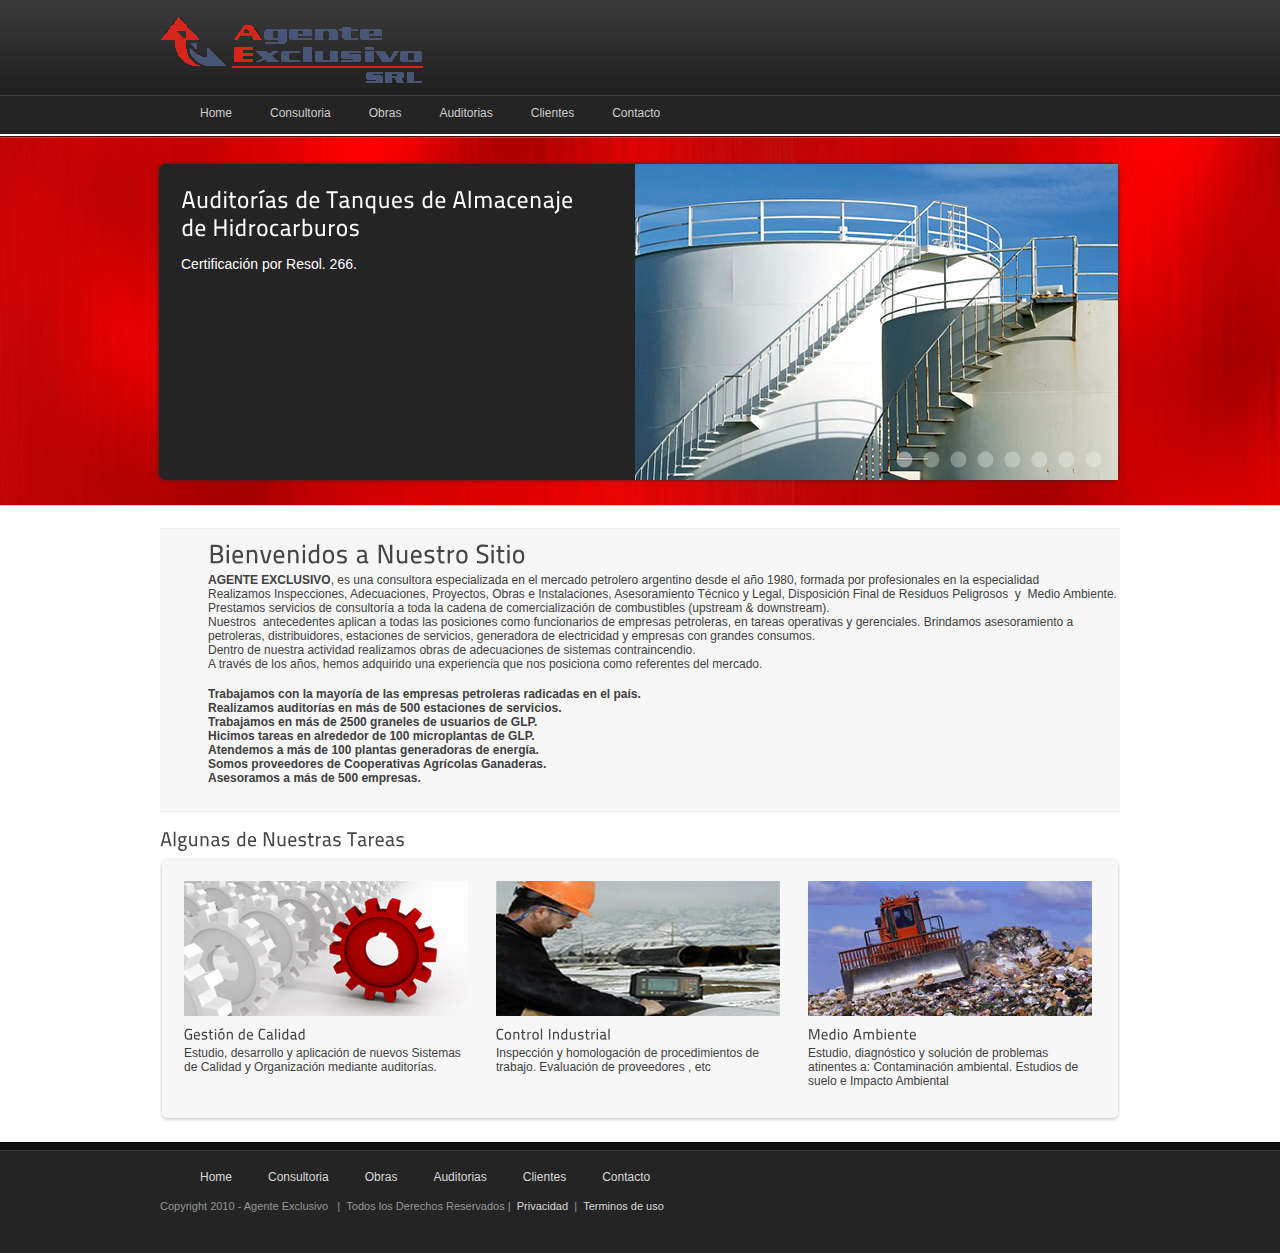
<file: index.html>
<!DOCTYPE html>
<html xmlns="http://www.w3.org/1999/xhtml">


<meta http-equiv="content-type" content="text/html;charset=utf-8">
<style type="text/css">
<!--
.Estilo3 {
	font-size: x-large
}
-->
</style>
<meta name="description" content="Sitio oficial de Agente Exclusivo , Lider en el Mercado del Petroleo Argentino downstream - Upstream , Consultorias , Auditorias , Obras y Adecuaciones.">
<meta name="keywords" content="auditorías de seguridad técnicas y ambientales, consultorias, control de calidad, downstream, upstream, hidrocarburos, petroleo, refinerias, ingeniería ambiental,ingeniería industrial, higiene y  seguridad, asesoramiento,inspecciones, obras, adecuaciones, ensayos de hermeticidad, servicios mecánicos, protecciones contra incendios, fabricaciones,reparaciones">
<meta name="rating" content="general">
<meta name="revisit-after" content="60 days">
<meta name="title" content="Agente Exclusivo - ">
<meta name="language" content="es">
<meta name="robot" content="index, all">
<head>
<meta http-equiv="Content-Type" content="text/html; charset=utf-8" />
<link href="css/index.css" type="text/css" rel="stylesheet" />
<!--[if IE 6]>
<link href="css/ie6.css" rel="stylesheet" type="text/css" />

<script type="text/javascript" src="js/dd_belated.js"></script>
<script>DD_belatedPNG.fix('#logo a img, .social ul li a img, .blog-info img .services-list img');</script>  
<script>DD_belatedPNG.fix('.services-list img, .slide-desc img');</script>  
<![endif]-->
<script type="text/javascript" src="js/jquery-1.3.2.min.js"></script>
<script type="text/javascript" src="js/cufon-yui.js"></script>
<script type="text/javascript" src="js/jqueryslidemenu.js"></script>
<script type="text/javascript" src="js/slimbox2.js"></script>
<script type="text/javascript" src="js/jquery.cycle.all.js"></script>
<script type="text/javascript" src="js/TitilliumMaps26L_500.font.js"></script>
<script type="text/javascript">
	Cufon.replace('h1, h2, h3, h4, h5, h6, .box-list li a', { fontFamily: 'TitilliumMaps26L', hover:true }); 
	$(document).ready(function() {
		/* index slider parameters */				   
		$('#slider').cycle({ 
		fx:     'fade', 
		speed:  2000, 
		timeout: 5000, 
		pager:  '#nav' 
		});
	});	
</script>

<title>Agente Exclusivo</title>
</head>
<body>
<div id="top">
    <div class="header-wrapper">
    	<div class="top-wrap">
            <div id="logo"><a href="index.html"><img src="images/logo.png" alt="" /></a></div>
            
            </div>
    	<div id="myslidemenu" class="jqueryslidemenu">
            <ul class="primary-menu">
                <li><a href="#">Home</a></li>
                <li><a href="consultoria.html">Consultoria</a></li> 
                <li><a href="obras.html">Obras</a> </li>
                 <li><a href="auditorias.html">Auditorias</a></li>
                <li><a href="clientes.html">Clientes</a> </li>
                <li><a href="contacto.html">Contacto</a> </li>
                    
        </ul>
        </div>
        
        <form action="#" method="post">
            <fieldset class="search-fieldset">
          </fieldset>
        </form>   
    </div>
</div>  
<div class="h-header">
	<div class="h-header-wrapper">
		<ul id="slider">
        	<li>
                <div class="slide-desc">
                    <h1 class="Estilo3">Auditorías de Tanques de Almacenaje de Hidrocarburos</h1>
                    <p>Certificación por Resol. 266. </p>
                    
                </div>
                <a href="#"><img src="images/slide_img1.png" alt="" class="slide-img" /></a>   	
            </li>
        	<li>
                <div class="slide-desc">
                    <h1 class="Estilo3">Consultoria</h1>
                    <p>Control de Calidad, Imagen y Servicios,  Inscripciónes en Organismos Oficiales.</p>
                   
                </div>
                <a href="#"><img src="images/slide_img2.png" alt="" class="slide-img" /></a>   
            </li>    
        	<li>
                <div class="slide-desc">
                    <h1 class="Estilo3">Soluciones Ambientales</h1>
                  <p>Estudios de Impacto Ambiental, Remediación de Suelo, Análisis de Riesgo, Auditorias Ambientales. </p>
              </div>
                <a href="#"><img src="images/slide_img3.png" alt="" class="slide-img" /></a>   	
            </li>   
            <li>
                <div class="slide-desc">
                    <h1 class="Estilo3">Telemedición y Telecontrol</h1>
                  <p>Tele supervisión a distancia, sensores de pérdidas y de sobrellenado, Tele medición. </p>
              </div>
                <a href="#"><img src="images/slide_img4.png" alt="" class="slide-img" /></a>   	
            </li>  
            
                                <li>
                <div class="slide-desc">
                    <h1 class="Estilo3">Energía Alternativa</h1>
                  <p>Proyectos con energías renovables desde el estudio de factibilidad hasta la implementación. </p>
              </div>
                <a href="#"><img src="images/slide_img5.png" alt="" class="slide-img" /></a>   	
            </li>  
            <li>
                <div class="slide-desc">
                    <h1 class="Estilo3">Obras y Adecuaciones</h1>
                  <p>Realizamos todas las obras y adecuaciones necesarias para estar encuadrados dentro de las legislaciones vigentes. </p>
              </div>
                <a href="#"><img src="images/slide_img6.png" alt="" class="slide-img" /></a>   	
            </li>  
            
            <li>
                <div class="slide-desc">
                    <h1 class="Estilo3">Servicio Electro Mecánico de Surtidores y Tanques</h1>
                  <p>Mantenimiento de Instalaciones SASH y Aéreas, Evaluación de la Instalación, pruebas de Hermeticidad e Informes Técnicos. </p>
              </div>
                <a href="#"><img src="images/slide_img7.png" alt="" class="slide-img" /></a>   	
            </li>  
            <li>
                <div class="slide-desc">
                    <h1 class="Estilo3">Guardia 24 x 365</h1>
                  <p>Soporte permanente para contingencias y eventos ambientales. </p>
              </div>
                <a href="#"><img src="images/slide_img8.png" alt="" class="slide-img" /></a>   	
            </li>  
            
        </ul>
        <div id="nav"></div>
    </div>
</div>
<div class="simple-clear"></div>
<div id="content-wrapper">
    <div id="main">
       <ul>
         <li>
           <h3 align="left"> Bienvenidos a Nuestro Sitio</h3>
         </li>
         <li><strong align="left"> AGENTE EXCLUSIVO</strong>, es una consultora especializada en el mercado  petrolero argentino desde el año 1980, formada por profesionales en la  especialidad <br />
           Realizamos Inspecciones, Adecuaciones, Proyectos, Obras e Instalaciones,  Asesoramiento Técnico y Legal, Disposición Final de Residuos Peligrosos  y  Medio  Ambiente. <br />
           Prestamos servicios de  consultoría a toda la cadena de comercialización de combustibles (upstream  &amp; downstream). <br />
           
           Nuestros  antecedentes aplican a todas las posiciones  como funcionarios de empresas petroleras, en tareas operativas y gerenciales. Brindamos  asesoramiento a petroleras, distribuidores, estaciones de servicios, generadora  de electricidad y empresas con grandes consumos.<br />
           Dentro de nuestra actividad realizamos obras de  adecuaciones de sistemas contraincendio.<br />
           </li>
         <li>A través de los años, hemos adquirido  una experiencia que nos posiciona como referentes del mercado.      </li>
       </ul>
       <div align="left">
                 <ul>
                    <li><strong>Trabajamos con la  mayoría de las empresas petroleras radicadas en el país.</strong></li>
                    <li><strong>Realizamos  auditorías en más de 500 estaciones de servicios.</strong></li>
                    <li><strong>Trabajamos en más  de 2500 graneles de usuarios de GLP.</strong></li>
                    <li><strong>Hicimos tareas en  alrededor de 100 microplantas de GLP.</strong></li>
                    <li><strong>Atendemos a más  de 100 plantas generadoras de energía.</strong></li>
                    <li><strong>Somos proveedores  de Cooperativas Agrícolas Ganaderas.</strong></li>
                    <li><strong>Asesoramos a más  de 500 empresas.</strong></li>
         </ul>
      </div>
        <ul>
      </ul>
  </div>
<div class="pubs">
    	<h4>Algunas de Nuestras  Tareas</h4>
        <div class="pubs-top"></div>
        <div class="pubs-middle">
            <div class="pubs-content">
                <div class="pubs-block">
                    <a href="#"><img src="images/ps_img1.jpg" alt="" /></a>
                    <h5><strong>Gestión de Calidad</strong></h5>
                  <p>Estudio, desarrollo y aplicación de nuevos Sistemas de Calidad y Organización mediante auditorías.</p>
                  </div>
          <div class="pubs-block">                
                    <a href="#"><img src="images/ps_img2.jpg" alt="" /></a>
                  
                    <h5>Control Industrial</h5>
                    
                    <p>Inspección y homologación de procedimientos de trabajo. Evaluación de proveedores , etc
</p>
          </div>
          <div class="pubs-block">                 
                    <a href="#"><img src="images/ps_img3.jpg" alt="" /></a>
                    <h5>Medio Ambiente</h5>                              
                    <p>Estudio, diagnóstico y solución de problemas atinentes a:
Contaminación ambiental. Estudios de suelo e Impacto Ambiental
</p>
                    </div>
            </div>
    </div>
        <div class="pubs-bottom"></div>                                
    </div> 
        
</div>

<div id="footer">
	<div id="footer-wrapper">
           <div align="center">
             <ul class="footer-menu">
               <li><a href="index.html">Home</a></li>
               <li><a href="consultoria.html">Consultoria</a></li>
               <li><a href="obras.html">Obras</a> </li>
               <li><a href="auditorias.html">Auditorias</a></li>
               <li><a href="clientes.html">Clientes</a> </li>
               <li><a href="contacto.html">Contacto</a> </li>
             </ul>
           </div>
      <div class="social"></div>
        
      <div class="simple-clear"></div>        
        <p class="copyright">Copyright 2010 - Agente Exclusivo &nbsp;&nbsp;|&nbsp;&nbsp;Todos los Derechos Reservados&nbsp;|&nbsp;&nbsp;<a href="politica.html">Privacidad</a>&nbsp;&nbsp;|&nbsp;&nbsp;<a href="politica.html">Terminos de uso</a></p>        
  </div>
</div>


</body>


<meta http-equiv="content-type" content="text/html;charset=utf-8">
</html>
</file>
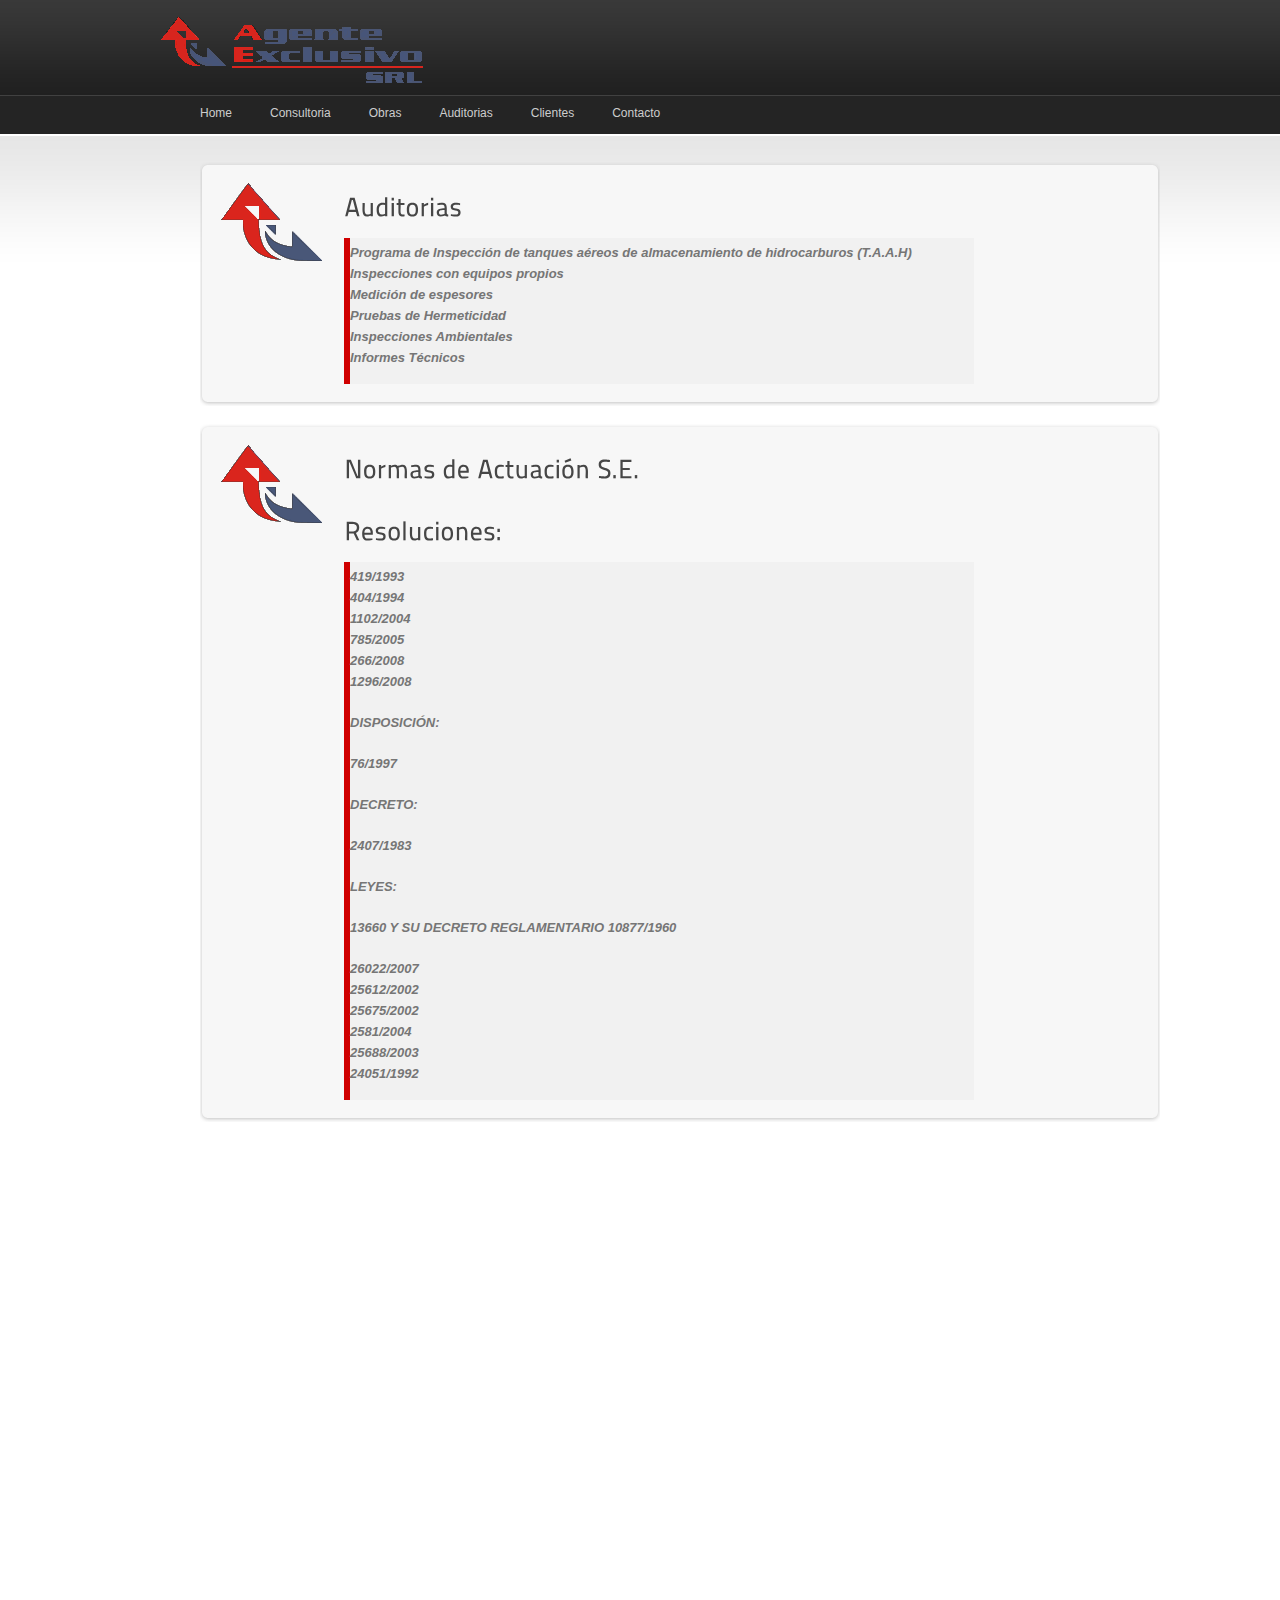
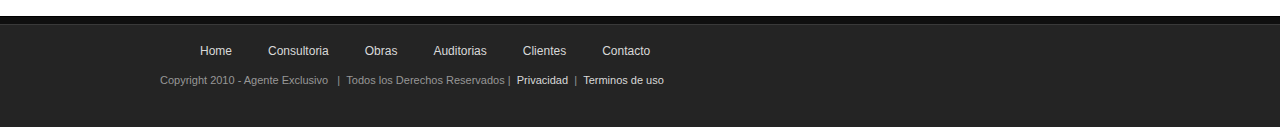
<file: auditorias.html>
<!DOCTYPE html>
<html xmlns="http://www.w3.org/1999/xhtml">


<head>
<meta http-equiv="Content-Type" content="text/html; charset=utf-8" />
<link href="css/index.css" type="text/css" rel="stylesheet" />
<!--[if IE 6]>
<link href="css/ie6.css" rel="stylesheet" type="text/css" />

<script type="text/javascript" src="js/dd_belated.js"></script>
<script>DD_belatedPNG.fix('#logo a img, .social ul li a img, .blog-info img .services-list img');</script>  
<script>DD_belatedPNG.fix('.services-list img, .slide-desc img');</script>  
<![endif]-->
<script type="text/javascript" src="js/jquery-1.3.2.min.js"></script>
<script type="text/javascript" src="js/cufon-yui.js"></script>
<script type="text/javascript" src="js/jqueryslidemenu.js"></script>
<script type="text/javascript" src="js/slimbox2.js"></script>
<script type="text/javascript" src="js/TitilliumMaps26L_500.font.js"></script>
<script type="text/javascript">
	Cufon.replace('h1, h2, h3, h4, h5, h6, .box-list li a', { fontFamily: 'TitilliumMaps26L', hover:true }); 
</script>
<meta name="description" content="Sitio oficial de Agente Exclusivo , Lider en el Mercado del Petroleo Argentino downstream - Upstream , Consultorias , Auditorias , Obras y Adecuaciones.">
<meta name="keywords" content="auditorías de seguridad técnicas y ambientales, consultorias, control de calidad, downstream, upstream, hidrocarburos, petroleo, refinerias, ingeniería ambiental,ingeniería industrial, higiene y  seguridad, asesoramiento,inspecciones, obras, adecuaciones, ensayos de hermeticidad, servicios mecánicos, protecciones contra incendios, fabricaciones,reparaciones">
<meta name="rating" content="general">
<meta name="revisit-after" content="60 days">
<meta name="title" content="Agente Exclusivo - ">
<meta name="language" content="es">
<meta name="robot" content="index, all">
<title>Auditorias</title>
</head>
<body>
<div id="top">
    <div class="header-wrapper">
    	<div class="top-wrap">
            <div id="logo"><a href="homepage.html"><img src="images/logo.png" alt="" /></a></div>
            
            </div>
    	<div id="myslidemenu" class="jqueryslidemenu">
            <ul class="primary-menu">
          <li><a href="index.html">Home</a></li>
                <li><a href="consultoria.html">Consultoria</a></li> 
                <li><a href="obras.html">Obras</a> </li>
                <li><a href="auditorias.html">Auditorias</a></li>
                <li><a href="clientes.html">Clientes</a> </li>
                <li><a href="contacto.html">Contacto</a> </li>
              
            </ul>
        </div>
        
        <form action="#" method="post">
            <fieldset class="search-fieldset">
          </fieldset>
        </form>   
    </div>
</div>  
<div id="content">
    <div id="content-wrapper">
    
        <ul class="work-list">
            <li>
                <div class="wl-top"></div>
                <div class="wl-middle">
                    <a href="images/work_img4.jpg" rel="lightbox"><img src="images/Ico2.gif" alt="" class="work-img" /></a>
                    <div class="work-desc">
                        <h3><a href="#">Auditorias</a></h3>
                        <blockquote>
                          <p>Programa de Inspección de tanques aéreos de almacenamiento de hidrocarburos (T.A.A.H)<br />
                            Inspecciones con equipos propios<br />
                            Medición de espesores <br />
                            Pruebas de Hermeticidad<br />
                            Inspecciones Ambientales<br />
                            Informes Técnicos</p>
                        </blockquote>
                    </div>    
              </div>
              <div class="wl-bottom"></div>  
            </li>    
            <li>
                <div class="wl-top"></div>
                <div class="wl-middle">
                    <a href="images/work_img4.jpg" rel="lightbox"><img src="images/Ico2.gif" alt="" class="work-img" /></a>
                    <div class="work-desc">
                        <h3><a href="#">Normas de Actuación S.E.<br /><br />
                        Resoluciones:</a></h3>
                        <blockquote>
                          <p>419/1993<br />
                            404/1994<br />
                            1102/2004<br />
                            785/2005<br />
                            266/2008<br />
                            1296/2008<br />
                          </p>
                          <p>DISPOSICIÓN:</p>
                          <p>76/1997<br />
                          </p>
                          <p>DECRETO:</p>
                          <p>2407/1983<br />
                          </p>
                          <p>LEYES:</p>
                          <p>13660 Y SU DECRETO REGLAMENTARIO 10877/1960</p>
                          <p>26022/2007<br />
                            25612/2002<br />
                            25675/2002<br />
                            2581/2004<br />
                            25688/2003<br />
                            24051/1992<br />
                          </p>
                        </blockquote>
                    </div>    
                </div>
                <div class="wl-bottom"></div>        
            </li>  
            <li></li>    
            <li></li>
      </ul>

        </div>
</div>
<div id="footer">
	<div id="footer-wrapper">
           <div align="center">
             <ul class="footer-menu">
               <li><a href="index.html">Home</a></li>
               <li><a href="consultoria.html">Consultoria</a></li>
               <li><a href="obras.html">Obras</a> </li>
               <li><a href="auditorias.html">Auditorias</a></li>
               <li><a href="clientes.html">Clientes</a> </li>
               <li><a href="contacto.html">Contacto</a> </li>
             </ul>
           </div>
      <div class="social"></div>
        
      <div class="simple-clear"></div>        
        <p class="copyright">Copyright 2010 - Agente Exclusivo &nbsp;&nbsp;|&nbsp;&nbsp;Todos los Derechos Reservados&nbsp;|&nbsp;&nbsp;<a href="politica.html">Privacidad</a>&nbsp;&nbsp;|&nbsp;&nbsp;<a href="politica.html">Terminos de uso</a></p>        
  </div>
</div>


</body>


<meta http-equiv="content-type" content="text/html;charset=utf-8">
</html>
</file>
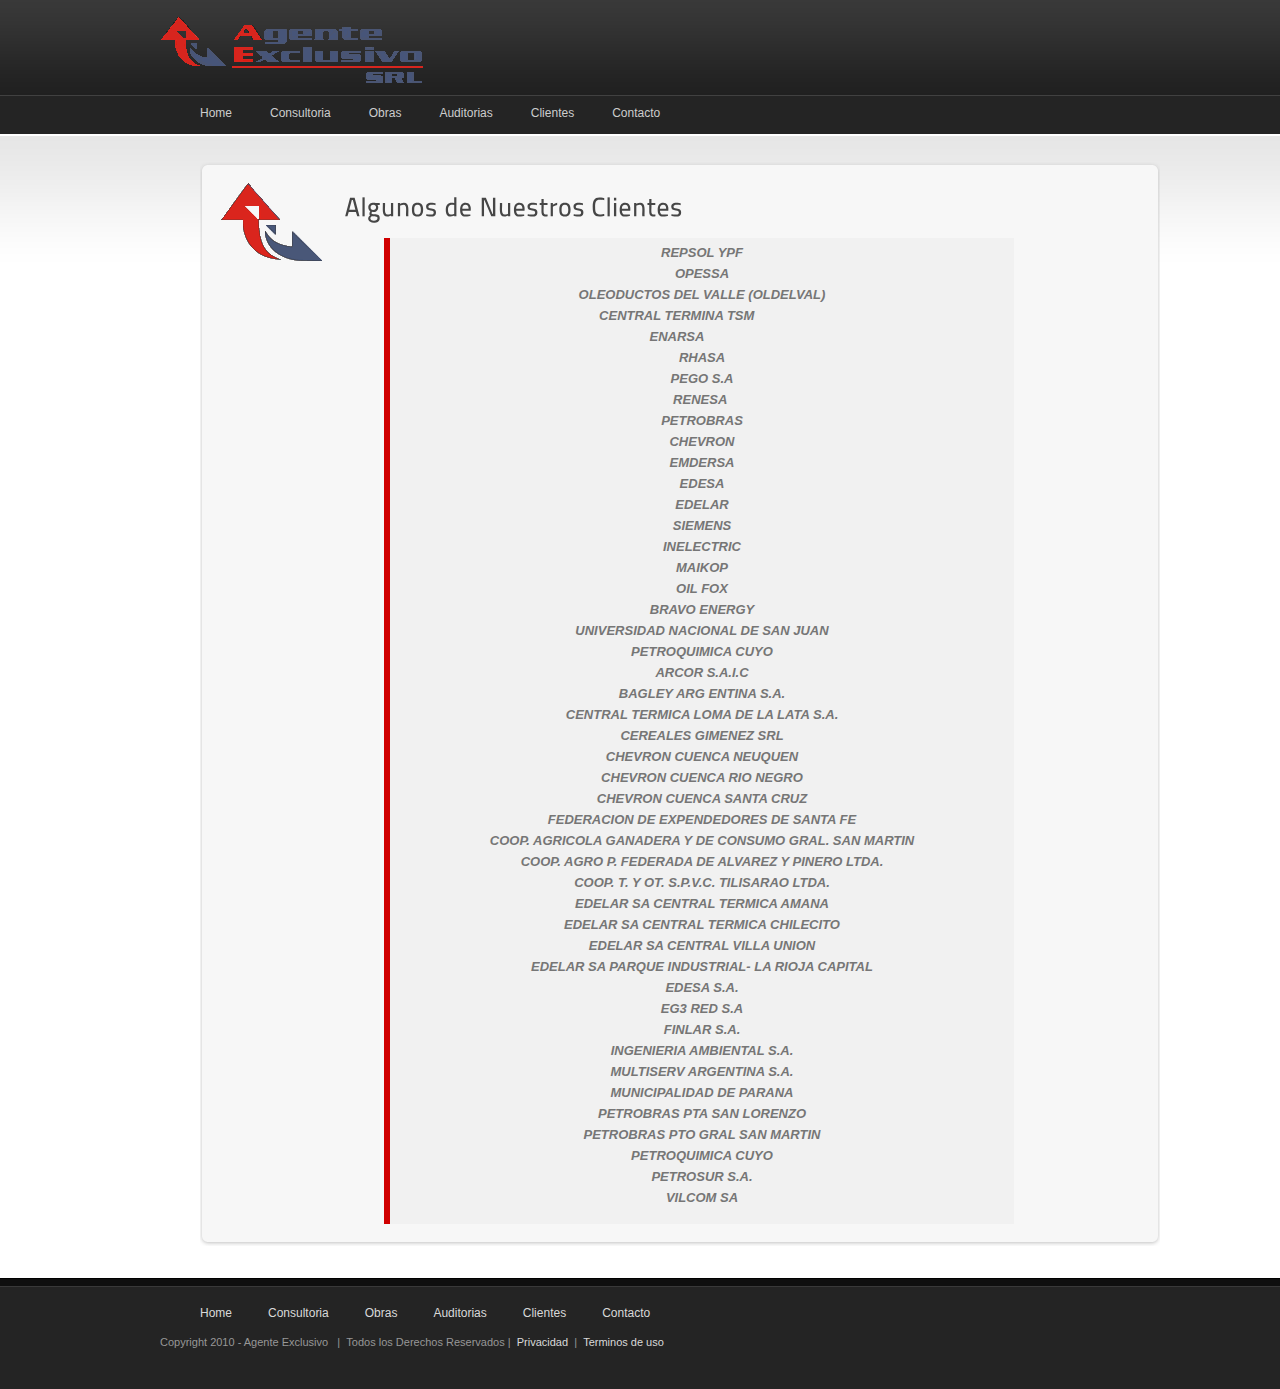
<file: clientes.html>
<!DOCTYPE html>
<html xmlns="http://www.w3.org/1999/xhtml">
<meta http-equiv="content-type" content="text/html;charset=utf-8"><!-- /Added by HTTrack -->
<head>
<meta http-equiv="Content-Type" content="text/html; charset=utf-8" />
<link href="css/index.css" type="text/css" rel="stylesheet" />
<!--[if IE 6]>
<link href="css/ie6.css" rel="stylesheet" type="text/css" />

<script type="text/javascript" src="js/dd_belated.js"></script>
<script>DD_belatedPNG.fix('#logo a img, .social ul li a img, .blog-info img .services-list img');</script>  
<script>DD_belatedPNG.fix('.services-list img, .slide-desc img');</script>  
<![endif]-->
<script type="text/javascript" src="js/jquery-1.3.2.min.js"></script>
<script type="text/javascript" src="js/cufon-yui.js"></script>
<script type="text/javascript" src="js/jqueryslidemenu.js"></script>
<script type="text/javascript" src="js/slimbox2.js"></script>
<script type="text/javascript" src="js/TitilliumMaps26L_500.font.js"></script>
<script type="text/javascript">
	Cufon.replace('h1, h2, h3, h4, h5, h6, .box-list li a', { fontFamily: 'TitilliumMaps26L', hover:true }); 
</script>
<meta name="description" content="Sitio oficial de Agente Exclusivo , Lider en el Mercado del Petroleo Argentino downstream - Upstream , Consultorias , Auditorias , Obras y Adecuaciones.">
<meta name="keywords" content="auditorías de seguridad técnicas y ambientales, consultorias, control de calidad, downstream, upstream, hidrocarburos, petroleo, refinerias, ingeniería ambiental,ingeniería industrial, higiene y  seguridad, asesoramiento,inspecciones, obras, adecuaciones, ensayos de hermeticidad, servicios mecánicos, protecciones contra incendios, fabricaciones,reparaciones">
<meta name="rating" content="general">
<meta name="revisit-after" content="60 days">
<meta name="title" content="Agente Exclusivo - ">
<meta name="language" content="es">
<meta name="robot" content="index, all">
<title>Clientes</title>
</head>
<body>
<div id="top">
    <div class="header-wrapper">
    	<div class="top-wrap">
            <div id="logo"><a href="homepage.html"><img src="images/logo.png" alt="" /></a></div>
            
            </div>
    	<div id="myslidemenu" class="jqueryslidemenu">
            <ul class="primary-menu">
              <li><a href="index.html">Home</a></li>
                <li><a href="consultoria.html">Consultoria</a></li> 
                <li><a href="obras.html">Obras</a> </li>
                <li><a href="auditorias.html">Auditorias</a></li>
                <li><a href="clientes.html">Clientes</a> </li>
                <li><a href="contacto.html">Contacto</a> </li>
            </ul>
        </div>
        
        <form action="#" method="post">
            <fieldset class="search-fieldset">
          </fieldset>
        </form>   
    </div>
</div>  
<div id="content">
    <div id="content-wrapper">
    
        <ul class="work-list">
            <li>
                <div class="wl-top"></div>
                <div class="wl-middle">
                    <a href="images/work_img1.jpg" rel="lightbox"><img src="images/Ico2.gif" alt="" class="work-img" /></a>
              <div class="work-desc">
                        <h3>Algunos de Nuestros Clientes</h3>
                        <ol>
                          <blockquote>
                            <p align="center"> REPSOL YPF<br />
                              OPESSA<br />
                              OLEODUCTOS  DEL VALLE (OLDELVAL) <br />
                              CENTRAL  TERMINA TSM               <br />
                              ENARSA               <br />
                              RHASA <br />
                              PEGO S.A <br />
                              RENESA  <br />
                              PETROBRAS<br />
                              CHEVRON<br />
                              EMDERSA<br />
                              EDESA<br />
                              EDELAR<br />
                              SIEMENS<br />
                              INELECTRIC<br />
                              MAIKOP<br />
                              OIL FOX<br />
                              BRAVO  ENERGY<br />
                              UNIVERSIDAD  NACIONAL DE SAN JUAN<br />
                              PETROQUIMICA  CUYO<br />
                              ARCOR  S.A.I.C<br />
                              BAGLEY ARG  ENTINA S.A. <br />
                              CENTRAL  TERMICA LOMA DE LA LATA S.A. <br />
                              CEREALES  GIMENEZ SRL<br />
                              CHEVRON  CUENCA NEUQUEN<br />
                              CHEVRON  CUENCA RIO NEGRO<br />
                              CHEVRON  CUENCA SANTA CRUZ<br />
                              FEDERACION  DE EXPENDEDORES DE SANTA FE<br />
                              COOP. AGRICOLA  GANADERA Y DE CONSUMO GRAL. SAN MARTIN<br />
                              COOP. AGRO  P. FEDERADA DE ALVAREZ Y PINERO LTDA. <br />
                              COOP. T. Y  OT. S.P.V.C. TILISARAO LTDA.<br />
                              EDELAR SA  CENTRAL TERMICA AMANA<br />
                              EDELAR SA  CENTRAL TERMICA CHILECITO<br />
                              EDELAR SA  CENTRAL VILLA UNION<br />
                              EDELAR SA  PARQUE INDUSTRIAL- LA   RIOJA CAPITAL<br />
                              EDESA S.A.<br />
                              EG3 RED S.A<br />
                              FINLAR S.A.<br />
                              INGENIERIA  AMBIENTAL S.A.<br />
                              MULTISERV  ARGENTINA S.A.<br />
                              MUNICIPALIDAD  DE PARANA<br />
                              PETROBRAS  PTA SAN LORENZO<br />PETROBRAS PTO GRAL SAN MARTIN<br />
PETROQUIMICA CUYO<br />
PETROSUR S.A.<br />
VILCOM SA</p>
                          </blockquote>
                        </ol>
              </div>    
                </div>
              <div class="wl-bottom"></div>  
            </li>    
        </ul>

</div>
</div>
<div id="footer">
	<div id="footer-wrapper">
           <div align="center">
             <ul class="footer-menu">
               <li><a href="index.html">Home</a></li>
               <li><a href="consultoria.html">Consultoria</a></li>
               <li><a href="obras.html">Obras</a> </li>
               <li><a href="auditorias.html">Auditorias</a></li>
               <li><a href="clientes.html">Clientes</a> </li>
               <li><a href="contacto.html">Contacto</a> </li>
             </ul>
           </div>
      <div class="social"></div>
        
      <div class="simple-clear"></div>        
        <p class="copyright">Copyright 2010 - Agente Exclusivo &nbsp;&nbsp;|&nbsp;&nbsp;Todos los Derechos Reservados&nbsp;|&nbsp;&nbsp;<a href="politica.html">Privacidad</a>&nbsp;&nbsp;|&nbsp;&nbsp;<a href="politica.html">Terminos de uso</a></p>        
  </div>
</div>


</body>


<meta http-equiv="content-type" content="text/html;charset=utf-8">
</html>
</file>
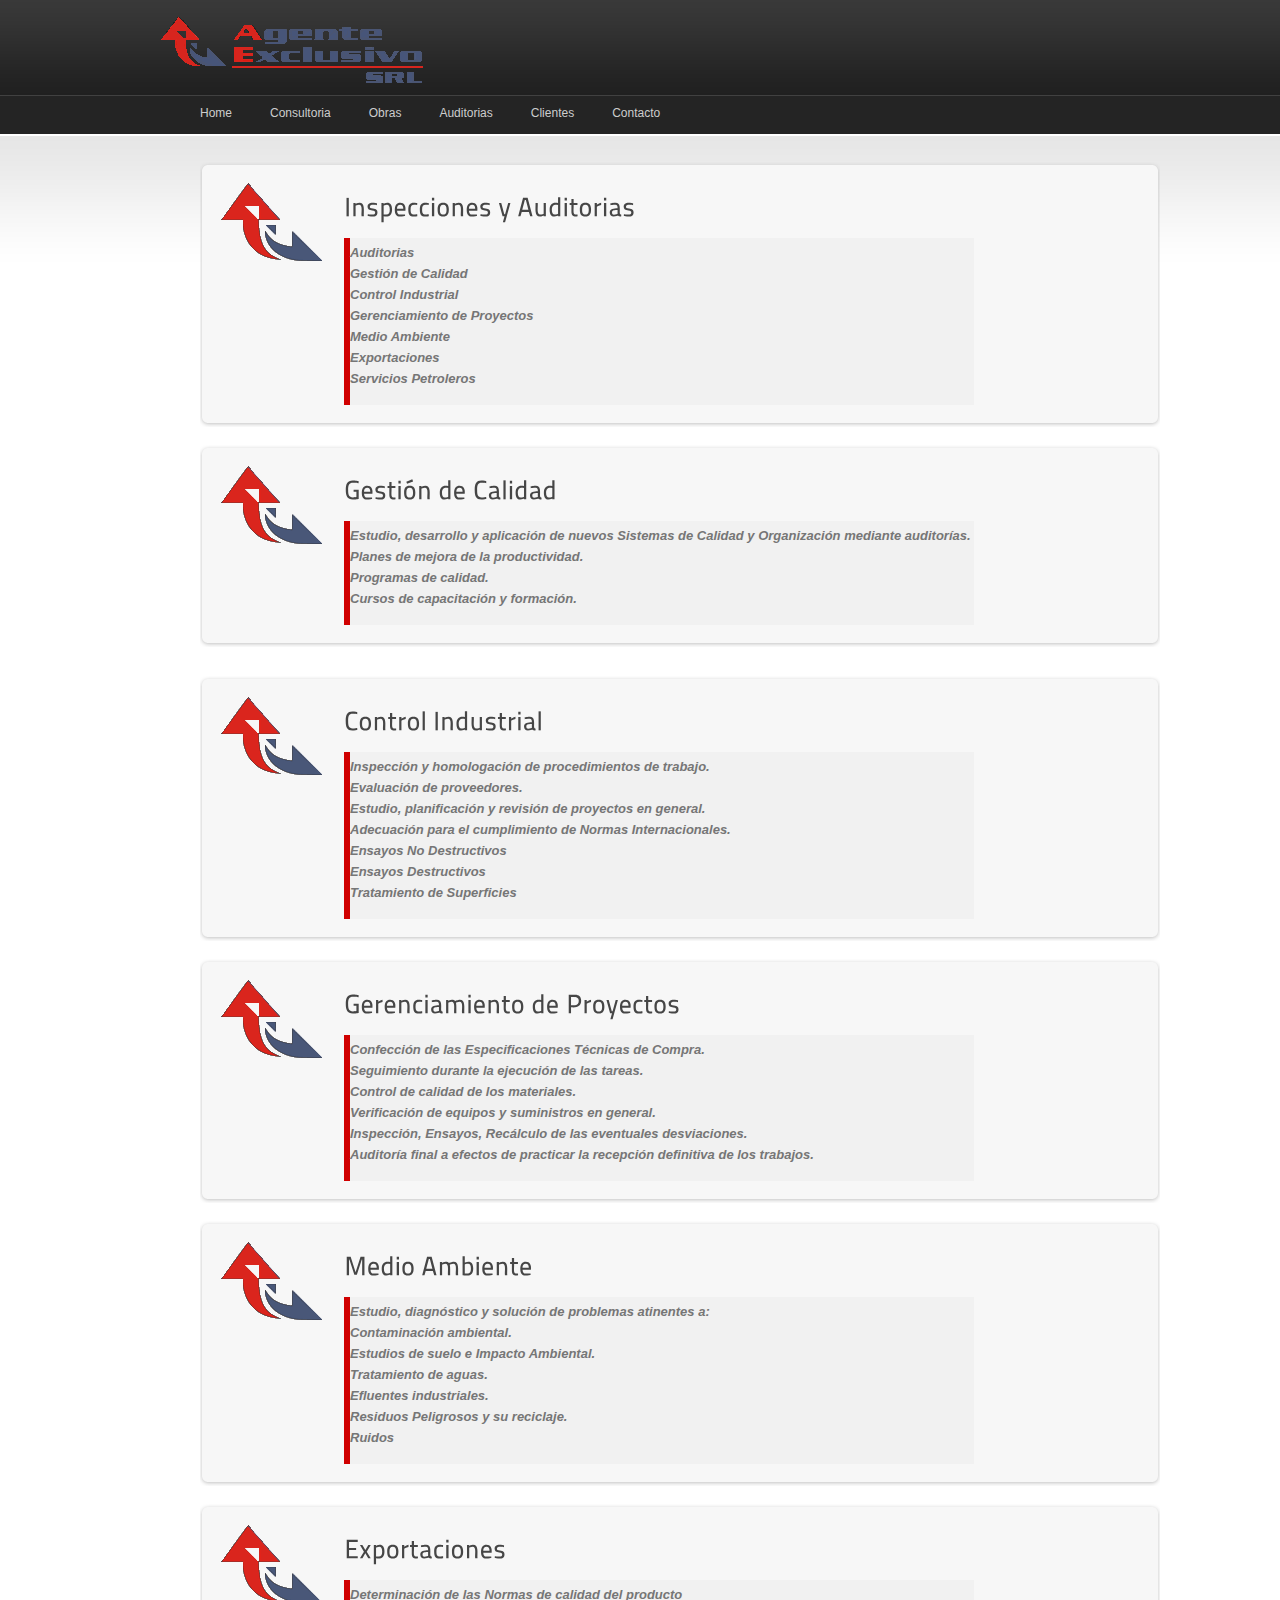
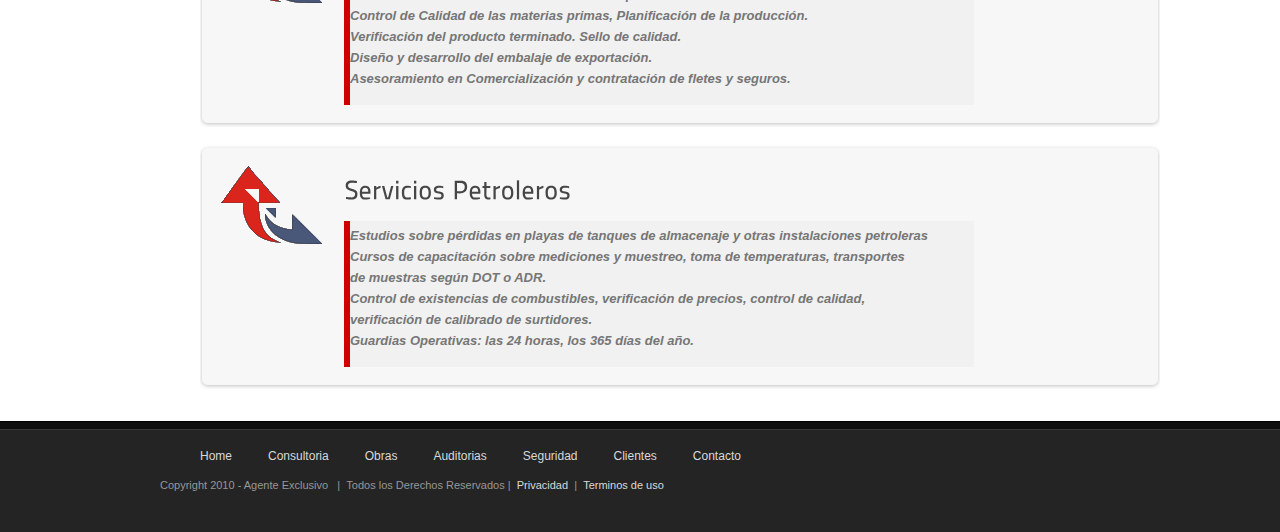
<file: consultoria.html>
<!DOCTYPE html>
<html xmlns="http://www.w3.org/1999/xhtml">


<meta http-equiv="content-type" content="text/html;charset=utf-8">
<style type="text/css">
<!--
.Estilo3 {
  font-size: x-large
}
-->
</style>
<meta name="description" content="Sitio oficial de Agente Exclusivo , Lider en el Mercado del Petroleo Argentino downstream - Upstream , Consultorias , Auditorias , Obras y Adecuaciones.">
<meta name="keywords" content="auditorías de seguridad técnicas y ambientales, consultorias, control de calidad, downstream, upstream, hidrocarburos, petroleo, refinerias, ingeniería ambiental,ingeniería industrial, higiene y  seguridad, asesoramiento,inspecciones, obras, adecuaciones, ensayos de hermeticidad, servicios mecánicos, protecciones contra incendios, fabricaciones,reparaciones">
<meta name="rating" content="general">
<meta name="revisit-after" content="60 days">
<meta name="title" content="Agente Exclusivo - ">
<meta name="language" content="es">
<meta name="robot" content="index, all">
<head>
<meta http-equiv="Content-Type" content="text/html; charset=utf-8" />
<link href="css/index.css" type="text/css" rel="stylesheet" />
<!--[if IE 6]>
<link href="css/ie6.css" rel="stylesheet" type="text/css" />

<script type="text/javascript" src="js/dd_belated.js"></script>
<script>DD_belatedPNG.fix('#logo a img, .social ul li a img, .blog-info img .services-list img');</script>  
<script>DD_belatedPNG.fix('.services-list img, .slide-desc img');</script>  
<![endif]-->
<script type="text/javascript" src="js/jquery-1.3.2.min.js"></script>
<script type="text/javascript" src="js/cufon-yui.js"></script>
<script type="text/javascript" src="js/jqueryslidemenu.js"></script>
<script type="text/javascript" src="js/slimbox2.js"></script>
<script type="text/javascript" src="js/jquery.cycle.all.js"></script>
<script type="text/javascript" src="js/TitilliumMaps26L_500.font.js"></script>
<script type="text/javascript">
  Cufon.replace('h1, h2, h3, h4, h5, h6, .box-list li a', { fontFamily: 'TitilliumMaps26L', hover:true }); 
  $(document).ready(function() {
    /* index slider parameters */          
    $('#slider').cycle({ 
    fx:     'fade', 
    speed:  2000, 
    timeout: 5000, 
    pager:  '#nav' 
    });
  }); 
</script>

<title>Agente Exclusivo</title>
</head>
<body>
<div id="top">
    <div class="header-wrapper">
      <div class="top-wrap">
            <div id="logo"><a href="index.html"><img src="images/logo.png" alt="" /></a></div>
            
            </div>
      <div id="myslidemenu" class="jqueryslidemenu">
            <ul class="primary-menu">
                <li><a href="#">Home</a></li>
                <li><a href="consultoria.html">Consultoria</a></li> 
                <li><a href="obras.html">Obras</a> </li>
                 <li><a href="auditorias.html">Auditorias</a></li>
                <li><a href="clientes.html">Clientes</a> </li>
                <li><a href="contacto.html">Contacto</a> </li>
                    
        </ul>
        </div>
        
        <form action="#" method="post">
            <fieldset class="search-fieldset">
          </fieldset>
        </form>   
    </div>
</div>  
<div id="content">
    <div id="content-wrapper">
    
        <ul class="work-list"><li>
            <div class="wl-top"></div>
            <div class="wl-middle">
                <a href="http://www.agenteexclusivo.com.ar/images/work_img4.jpg" rel="lightbox"><img src="./images/Ico2.gif" alt="" class="work-img"></a>
                <div class="work-desc">
                    <h3><a href="http://www.agenteexclusivo.com.ar/consultoria.html#"><cufon class="cufon cufon-canvas" alt="Inspecciones " style="width: 154px; height: 26px;"><canvas width="175" height="33" style="width: 175px; height: 33px; top: -5px; left: -1px;"></canvas><cufontext>Inspecciones </cufontext></cufon><cufon class="cufon cufon-canvas" alt="y " style="width: 19px; height: 26px;"><canvas width="40" height="33" style="width: 40px; height: 33px; top: -5px; left: -1px;"></canvas><cufontext>y </cufontext></cufon><cufon class="cufon cufon-canvas" alt="Auditorias " style="width: 125px; height: 26px;"><canvas width="145" height="33" style="width: 145px; height: 33px; top: -5px; left: -1px;"></canvas><cufontext>Auditorias </cufontext></cufon></a></h3>
                    <blockquote>
                      <p>Auditorias<br>
                        Gestión de Calidad<br>
                        Control Industrial<br>
                        Gerenciamiento de Proyectos<br>
                        Medio Ambiente<br>
                        Exportaciones<br>
                        Servicios Petroleros<br>
                          </p>
                    </blockquote>
                </div>    
          </div>
            <div class="wl-bottom"></div>        
            </li>  
            <li>
                <div class="wl-top"></div>
                <div class="wl-middle">
                    <a href="http://www.agenteexclusivo.com.ar/images/work_img4.jpg" rel="lightbox"><img src="./images/Ico2.gif" alt="" class="work-img"></a>
                    <div class="work-desc">
                        <h3><a href="http://www.agenteexclusivo.com.ar/consultoria.html#"><cufon class="cufon cufon-canvas" alt="Gestión " style="width: 94px; height: 26px;"><canvas width="115" height="33" style="width: 115px; height: 33px; top: -5px; left: -1px;"></canvas><cufontext>Gestión </cufontext></cufon><cufon class="cufon cufon-canvas" alt="de " style="width: 35px; height: 26px;"><canvas width="55" height="33" style="width: 55px; height: 33px; top: -5px; left: -1px;"></canvas><cufontext>de </cufontext></cufon><cufon class="cufon cufon-canvas" alt="Calidad" style="width: 84px; height: 26px;"><canvas width="97" height="33" style="width: 97px; height: 33px; top: -5px; left: -1px;"></canvas><cufontext>Calidad</cufontext></cufon></a></h3>
                        <blockquote>
                          <p>Estudio, desarrollo y aplicación de nuevos Sistemas de Calidad y Organización mediante auditorías.<br>
                            Planes de mejora de la productividad.<br>
                            Programas de calidad.<br>
                            Cursos de capacitación y formación.<br>
                          </p>
                        </blockquote>
                    </div>    
                </div>
                <div class="wl-bottom"></div>         
            </li>    
          <li>
                <div class="wl-top"></div>
                <div class="wl-middle">
                    <a href="http://www.agenteexclusivo.com.ar/images/work_img4.jpg" rel="lightbox"><img src="./images/Ico2.gif" alt="" class="work-img"></a>
                    <div class="work-desc">
                        <h3><a href="http://www.agenteexclusivo.com.ar/consultoria.html#"><cufon class="cufon cufon-canvas" alt="Control " style="width: 89px; height: 26px;"><canvas width="110" height="33" style="width: 110px; height: 33px; top: -5px; left: -1px;"></canvas><cufontext>Control </cufontext></cufon><cufon class="cufon cufon-canvas" alt="Industrial" style="width: 110px; height: 26px;"><canvas width="131" height="33" style="width: 131px; height: 33px; top: -5px; left: -1px;"></canvas><cufontext>Industrial</cufontext></cufon></a></h3>
                        <blockquote>
                          <p>Inspección y homologación de procedimientos de trabajo.<br>
                            Evaluación de proveedores.<br>
                            Estudio, planificación y revisión de proyectos en general.<br>
                            Adecuación para el cumplimiento de Normas Internacionales.<br>
                            Ensayos No Destructivos<br>
                            Ensayos Destructivos<br>
                            Tratamiento de Superficies</p>
                        </blockquote>
                  </div>    
                </div>
                <div class="wl-bottom"></div>    
          </li> 
                     <li>
                <div class="wl-top"></div>
                <div class="wl-middle">
                    <a href="http://www.agenteexclusivo.com.ar/images/work_img4.jpg" rel="lightbox"><img src="./images/Ico2.gif" alt="" class="work-img"></a>
                    <div class="work-desc">
                        <h3><a href="http://www.agenteexclusivo.com.ar/consultoria.html#"><cufon class="cufon cufon-canvas" alt="Gerenciamiento " style="width: 187px; height: 26px;"><canvas width="208" height="33" style="width: 208px; height: 33px; top: -5px; left: -1px;"></canvas><cufontext>Gerenciamiento </cufontext></cufon><cufon class="cufon cufon-canvas" alt="de " style="width: 35px; height: 26px;"><canvas width="55" height="33" style="width: 55px; height: 33px; top: -5px; left: -1px;"></canvas><cufontext>de </cufontext></cufon><cufon class="cufon cufon-canvas" alt="Proyectos" style="width: 114px; height: 26px;"><canvas width="128" height="33" style="width: 128px; height: 33px; top: -5px; left: -1px;"></canvas><cufontext>Proyectos</cufontext></cufon></a></h3>
                        <blockquote>
                          <p>Confección de las Especificaciones Técnicas de Compra.<br>
                            Seguimiento durante la ejecución de las tareas. <br>Control de calidad de los materiales. <br>Verificación de equipos y suministros en general.<br> Inspección, Ensayos, Recálculo de las eventuales desviaciones.<br>
                            Auditoría final a efectos de practicar la recepción definitiva de los trabajos.</p>
                        </blockquote>
                    </div>    
                </div>
                <div class="wl-bottom"></div>    
            </li>     
                      <li>
                <div class="wl-top"></div>
                <div class="wl-middle">
                    <a href="http://www.agenteexclusivo.com.ar/images/work_img4.jpg" rel="lightbox"><img src="./images/Ico2.gif" alt="" class="work-img"></a>
                    <div class="work-desc">
                        <h3><a href="http://www.agenteexclusivo.com.ar/consultoria.html#"><cufon class="cufon cufon-canvas" alt="Medio " style="width: 77px; height: 26px;"><canvas width="98" height="33" style="width: 98px; height: 33px; top: -5px; left: -1px;"></canvas><cufontext>Medio </cufontext></cufon><cufon class="cufon cufon-canvas" alt="Ambiente" style="width: 112px; height: 26px;"><canvas width="125" height="33" style="width: 125px; height: 33px; top: -5px; left: -1px;"></canvas><cufontext>Ambiente</cufontext></cufon></a></h3>
                        <blockquote>
                          <p>Estudio, diagnóstico y solución de problemas atinentes a:<br>
                            Contaminación ambiental.<br>
                            Estudios de suelo e Impacto Ambiental.<br>
                            Tratamiento de aguas.<br>
                            Efluentes industriales.<br>
                            Residuos Peligrosos y su reciclaje.<br>
                            Ruidos</p>
                        </blockquote>
                        </div>    
                </div>
                <div class="wl-bottom"></div>    
            </li>  <li>
                <div class="wl-top"></div>
                <div class="wl-middle">
                    <a href="http://www.agenteexclusivo.com.ar/images/work_img4.jpg" rel="lightbox"><img src="./images/Ico2.gif" alt="" class="work-img"></a>
                    <div class="work-desc">
                        <h3><a href="http://www.agenteexclusivo.com.ar/consultoria.html#"><cufon class="cufon cufon-canvas" alt="Exportaciones" style="width: 162px; height: 26px;"><canvas width="176" height="33" style="width: 176px; height: 33px; top: -5px; left: -1px;"></canvas><cufontext>Exportaciones</cufontext></cufon></a></h3>
                        <blockquote>
                          <p>Determinación de las Normas de calidad del producto<br>
                            Control de Calidad de las materias primas, Planificación de la producción.<br>
                            Verificación del producto terminado. Sello de calidad.<br>
                            Diseño y desarrollo del embalaje de exportación.<br>
                            Asesoramiento en Comercialización y contratación de fletes y seguros.<br>
                          </p>
                        </blockquote>
                    </div>    
                </div>
                <div class="wl-bottom"></div>    
            </li>  <li>
                <div class="wl-top"></div>
                <div class="wl-middle">
                    <a href="http://www.agenteexclusivo.com.ar/images/work_img4.jpg" rel="lightbox"><img src="./images/Ico2.gif" alt="" class="work-img"></a>
                    <div class="work-desc">
                        <h3><a href="http://www.agenteexclusivo.com.ar/consultoria.html#"><cufon class="cufon cufon-canvas" alt="Servicios " style="width: 108px; height: 26px;"><canvas width="129" height="33" style="width: 129px; height: 33px; top: -5px; left: -1px;"></canvas><cufontext>Servicios </cufontext></cufon><cufon class="cufon cufon-canvas" alt="Petroleros" style="width: 119px; height: 26px;"><canvas width="134" height="33" style="width: 134px; height: 33px; top: -5px; left: -1px;"></canvas><cufontext>Petroleros</cufontext></cufon></a></h3>
                        <blockquote>
                          <p>Estudios sobre pérdidas en playas de tanques de almacenaje y otras instalaciones petroleras<br>
                            Cursos de capacitación sobre mediciones y muestreo, toma de temperaturas, transportes <br>de muestras según DOT o ADR.<br>
                            Control de existencias de combustibles, verificación de precios, control de calidad, <br>verificación de calibrado de surtidores.<br>
                            Guardias Operativas: las 24 horas, los 365 días del año.<br>
                          </p>
                        </blockquote>
                    </div>    
                </div>
                <div class="wl-bottom"></div>    
            </li>
        </ul>

</div>
</div>
<div id="footer">
	<div id="footer-wrapper">
           <div align="center">
             <ul class="footer-menu">
               <li><a href="http://www.agenteexclusivo.com.ar/index.html">Home</a></li>
               <li><a href="./Consultoria_files/Consultoria.htm">Consultoria</a></li>
               <li><a href="http://www.agenteexclusivo.com.ar/obras.html">Obras</a> </li>
               <li><a href="http://www.agenteexclusivo.com.ar/auditorias.html">Auditorias</a></li>
               <li><a href="http://www.agenteexclusivo.com.ar/aseguridad.html">Seguridad</a> </li>
               <li><a href="http://www.agenteexclusivo.com.ar/clientes.html">Clientes</a> </li>
               <li><a href="http://www.agenteexclusivo.com.ar/contacto.html">Contacto</a> </li>
             </ul>
           </div>
      <div class="social"></div>
        
      <div class="simple-clear"></div>        
        <p class="copyright">Copyright 2010 - Agente Exclusivo &nbsp;&nbsp;|&nbsp;&nbsp;Todos los Derechos Reservados&nbsp;|&nbsp;&nbsp;<a href="http://www.agenteexclusivo.com.ar/politica.html">Privacidad</a>&nbsp;&nbsp;|&nbsp;&nbsp;<a href="http://www.agenteexclusivo.com.ar/politica.html">Terminos de uso</a></p>        
  </div>
</div>






<div id="lbOverlay" style="display: none;"></div><div id="lbCenter" style="display: none;"><div id="lbImage"><div style="position: relative;"><a id="lbPrevLink" href="http://www.agenteexclusivo.com.ar/consultoria.html#"></a><a id="lbNextLink" href="http://www.agenteexclusivo.com.ar/consultoria.html#"></a></div></div></div><div id="lbBottomContainer" style="display: none;"><div id="lbBottom"><a id="lbCloseLink" href="http://www.agenteexclusivo.com.ar/consultoria.html#"></a><div id="lbCaption"></div><div id="lbNumber"></div><div style="clear: both;"></div></div></div><div id="annotary-scripts-loaded" style="display:none;"></div></body></html>
</file>
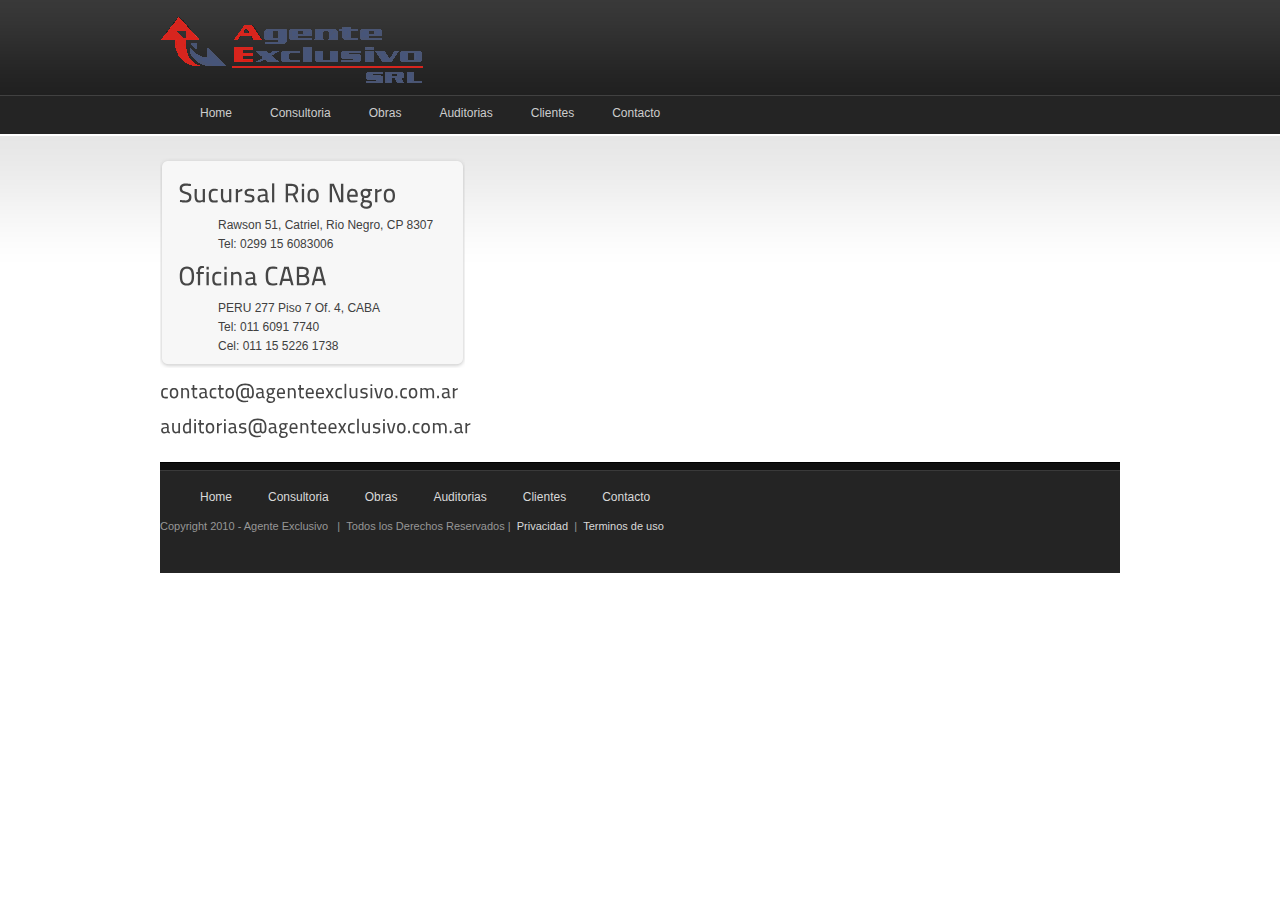
<file: contacto.html>
<!DOCTYPE html>
<html xmlns="http://www.w3.org/1999/xhtml">


<meta http-equiv="content-type" content="text/html;charset=utf-8"><head>
<meta http-equiv="Content-Type" content="text/html; charset=utf-8" />
<link href="css/index.css" type="text/css" rel="stylesheet" />
<!--[if IE 6]>
<link href="css/ie6.css" rel="stylesheet" type="text/css" />

<script type="text/javascript" src="js/dd_belated.js"></script>
<script>DD_belatedPNG.fix('#logo a img, .social ul li a img, .blog-info img .services-list img');</script>  
<script>DD_belatedPNG.fix('.services-list img, .slide-desc img');</script>  
<![endif]-->
<script type="text/javascript" src="js/jquery-1.3.2.min.js"></script>
<script type="text/javascript" src="js/cufon-yui.js"></script>
<script type="text/javascript" src="js/jqueryslidemenu.js"></script>
<script type="text/javascript" src="js/slimbox2.js"></script>
<script type="text/javascript" src="js/TitilliumMaps26L_500.font.js"></script>
<script type="text/javascript">
	Cufon.replace('h1, h2, h3, h4, h5, h6, .box-list li a', { fontFamily: 'TitilliumMaps26L', hover:true }); 
</script>

<meta name="description" content="Sitio oficial de Agente Exclusivo , Lider en el Mercado del Petroleo Argentino downstream - Upstream , Consultorias , Auditorias , Obras y Adecuaciones.">
<meta name="keywords" content="auditorías de seguridad técnicas y ambientales, consultorias, control de calidad, downstream, upstream, hidrocarburos, petroleo, refinerias, ingeniería ambiental,ingeniería industrial, higiene y  seguridad, asesoramiento,inspecciones, obras, adecuaciones, ensayos de hermeticidad, servicios mecánicos, protecciones contra incendios, fabricaciones,reparaciones">
<meta name="rating" content="general">
<meta name="revisit-after" content="60 days">
<meta name="title" content="Agente Exclusivo - ">
<meta name="language" content="es">
<meta name="robot" content="index, all">
<title>Contacto</title>
</head>
<body>
<div id="top">
    <div class="header-wrapper">
    	<div class="top-wrap">
            <div id="logo"><a href="homepage.html"><img src="images/logo.png" alt="" /></a></div>
            
      </div>
    	<div id="myslidemenu" class="jqueryslidemenu">
            <ul class="primary-menu">
          
               <li><a href="index.html">Home</a></li>
                <li><a href="consultoria.html">Consultoria</a></li> 
                <li><a href="obras.html">Obras</a> </li>
                <li><a href="auditorias.html">Auditorias</a></li>
                <li><a href="clientes.html">Clientes</a> </li>
                <li><a href="contacto.html">Contacto</a> </li>
            </ul>
        </div>
        
        <form action="#" method="post">
            <fieldset class="search-fieldset">
          </fieldset>
        </form>   
    </div>
</div>  
<div id="content">
    <div id="content-wrapper">

      <div id="sidebar">
          
              <div class="box">
                <div class="box-top"></div>
                  <div class="box-middle">
                      <div class="box-content">


                          <h3>Sucursal Rio Negro</h3>

                          <ul class="address-list">
                              <li>Rawson 51, Catriel, Rio Negro, CP 8307</li>
                              <li>Tel: 0299 15 6083006</li>                                                                                           
                          </ul>

                          <h3>Oficina CABA</h3>

                          <ul class="address-list">
                              <li>PERU 277 Piso 7 Of. 4, CABA</li>
                              <li>Tel: 011 6091 7740</li>  
			      <li>Cel: 011 15 5226 1738</li>   
                          </ul>



                    </div>
                </div>
                  <div class="box-bottom"></div>                                
              </div>  


      <h4><a href="mailto:contacto@agenteexclusivo.com.ar">contacto@agenteexclusivo.com.ar</a></h4>
      <h4><a href="mailto:auditorias@agenteexclusivo.com.ar">auditorias@agenteexclusivo.com.ar</a></h4>

      </div>


    <div>
</div>




<div id="footer">
	<div id="footer-wrapper">
           <div align="center">
             <ul class="footer-menu">
               <li><a href="index.html">Home</a></li>
               <li><a href="consultoria.html">Consultoria</a></li>
               <li><a href="obras.html">Obras</a> </li>
               <li><a href="auditorias.html">Auditorias</a></li>
               <li><a href="clientes.html">Clientes</a> </li>
               <li><a href="contacto.html">Contacto</a> </li>
             </ul>
           </div>
      <div class="social"></div>
        
      <div class="simple-clear"></div>        
        <p class="copyright">Copyright 2010 - Agente Exclusivo &nbsp;&nbsp;|&nbsp;&nbsp;Todos los Derechos Reservados&nbsp;|&nbsp;&nbsp;<a href="politica.html">Privacidad</a>&nbsp;&nbsp;|&nbsp;&nbsp;<a href="politica.html">Terminos de uso</a></p>        
  </div>
</div>


</body>
</html>
</file>
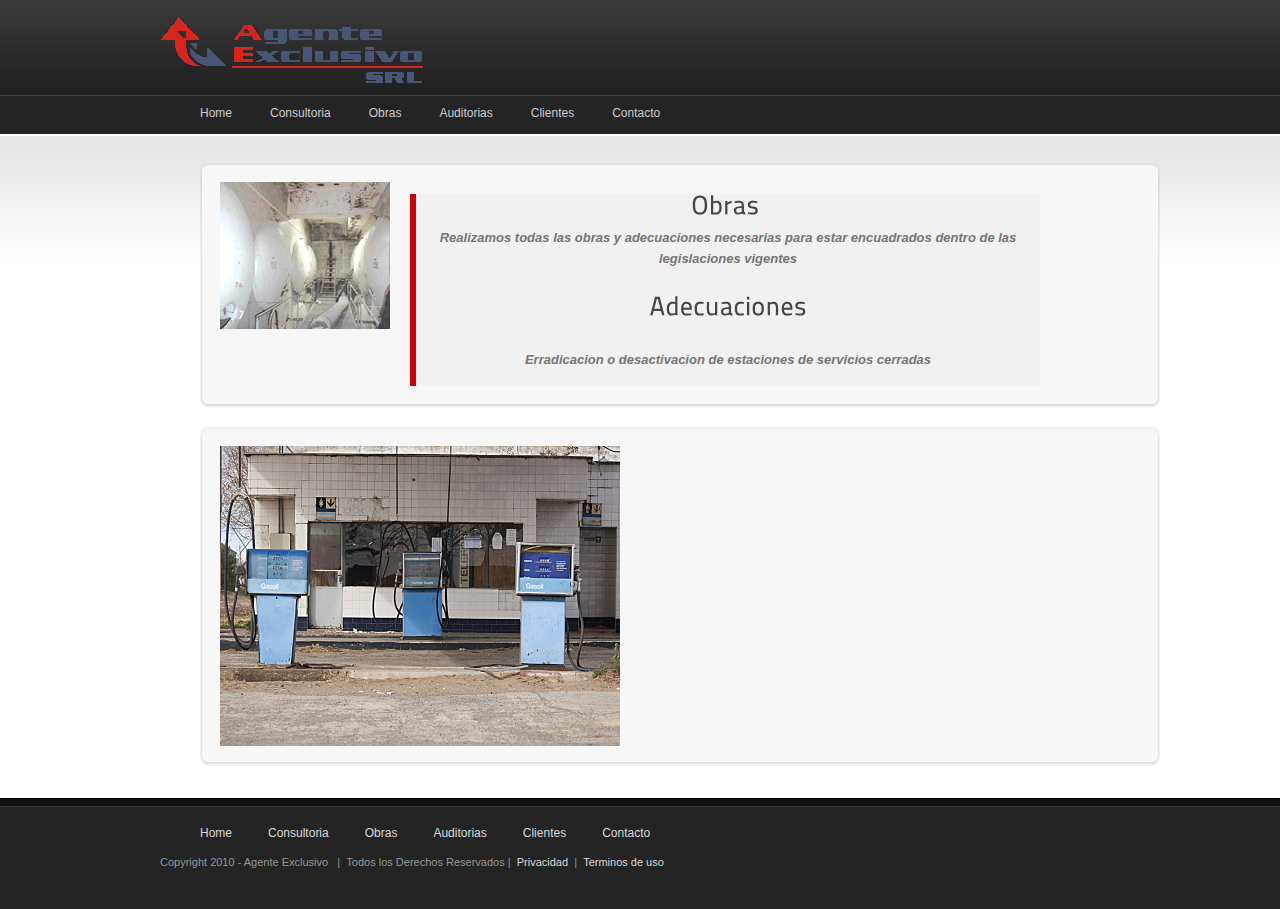
<file: obras.html>
<!DOCTYPE html>
<html xmlns="http://www.w3.org/1999/xhtml">

<meta http-equiv="content-type" content="text/html;charset=utf-8">
<head>
<meta http-equiv="Content-Type" content="text/html; charset=utf-8" />
<link href="css/index.css" type="text/css" rel="stylesheet" />
<!--[if IE 6]>
<link href="css/ie6.css" rel="stylesheet" type="text/css" />

<script type="text/javascript" src="js/dd_belated.js"></script>
<script>DD_belatedPNG.fix('#logo a img, .social ul li a img, .blog-info img .services-list img');</script>  
<script>DD_belatedPNG.fix('.services-list img, .slide-desc img');</script>  
<![endif]-->
<script type="text/javascript" src="js/jquery-1.3.2.min.js"></script>
<script type="text/javascript" src="js/cufon-yui.js"></script>
<script type="text/javascript" src="js/jqueryslidemenu.js"></script>
<script type="text/javascript" src="js/slimbox2.js"></script>
<script type="text/javascript" src="js/TitilliumMaps26L_500.font.js"></script>
<script type="text/javascript">
	Cufon.replace('h1, h2, h3, h4, h5, h6, .box-list li a', { fontFamily: 'TitilliumMaps26L', hover:true }); 
</script>
<meta name="description" content="Sitio oficial de Agente Exclusivo , Lider en el Mercado del Petroleo Argentino downstream - Upstream , Consultorias , Auditorias , Obras y Adecuaciones.">
<meta name="keywords" content="auditorías de seguridad técnicas y ambientales, consultorias, control de calidad, downstream, upstream, hidrocarburos, petroleo, refinerias, ingeniería ambiental,ingeniería industrial, higiene y  seguridad, asesoramiento,inspecciones, obras, adecuaciones, ensayos de hermeticidad, servicios mecánicos, protecciones contra incendios, fabricaciones,reparaciones">
<meta name="rating" content="general">
<meta name="revisit-after" content="60 days">
<meta name="title" content="Agente Exclusivo - ">
<meta name="language" content="es">
<meta name="robot" content="index, all">
<title>Obras</title>
</head>
<body>
<div id="top">
    <div class="header-wrapper">
    	<div class="top-wrap">
            <div id="logo"><a href="homepage.html"><img src="images/logo.png" alt="" /></a></div>
            
            </div>
    	<div id="myslidemenu" class="jqueryslidemenu">
            <ul class="primary-menu">
              <li><a href="index.html">Home</a></li>
                <li><a href="consultoria.html">Consultoria</a></li> 
                <li><a href="obras.html">Obras</a> </li>
                <li><a href="auditorias.html">Auditorias</a></li>
                <li><a href="clientes.html">Clientes</a> </li>
                <li><a href="contacto.html">Contacto</a> </li>
                    </ul>
               
        </div>
        
        <form action="#" method="post">
            <fieldset class="search-fieldset">
          </fieldset>
        </form>   
    </div>
</div>  
<div id="content">
    <div id="content-wrapper">
    
        <ul class="work-list">
            <li>
                <div class="wl-top"></div>
                <div class="wl-middle"><a href="images/work_img1.jpg" rel="lightbox"><a href="images/work_img1.jpg" rel="lightbox"><img src="images/3_p3.gif" alt="" class="work-img" /></a>
                  <div class="work-desc">
                        <blockquote>
                          <h3 align="center"><strong>Obras </strong></h3>
                          <p align="center">Realizamos todas las obras y  adecuaciones necesarias para estar encuadrados dentro de las legislaciones  vigentes<br />
                          </p>
                          <h3 align="center"><strong>Adecuaciones</strong></h3>
                          <p align="center"><br />
                            Erradicacion o  desactivacion de estaciones de servicios cerradas                          </p>
                        </blockquote>
</div>    
              </div>
              <div class="wl-bottom"></div>  
            </li>    
            <li>
                <div class="wl-top"></div>
                <div class="wl-middle">
                  <div align="center"><a href="images/obras.jpg" rel="lightbox">  <img src="images/obras.jpg" alt="" width="400" height="300" align="middle" class="work-img" /></a></div>
                </div>
                <div class="wl-bottom"></div>        
            </li>  
        </ul>

        </div>
</div>
<div id="footer">
	<div id="footer-wrapper">
           <div align="center">
             <ul class="footer-menu">
               <li><a href="index.html">Home</a></li>
               <li><a href="consultoria.html">Consultoria</a></li>
               <li><a href="obras.html">Obras</a> </li>
               <li><a href="auditorias.html">Auditorias</a></li>
               <li><a href="clientes.html">Clientes</a> </li>
               <li><a href="contacto.html">Contacto</a> </li>
             </ul>
           </div>
      <div class="social"></div>
        
      <div class="simple-clear"></div>        
        <p class="copyright">Copyright 2010 - Agente Exclusivo &nbsp;&nbsp;|&nbsp;&nbsp;Todos los Derechos Reservados&nbsp;|&nbsp;&nbsp;<a href="politica.html">Privacidad</a>&nbsp;&nbsp;|&nbsp;&nbsp;<a href="politica.html">Terminos de uso</a></p>        
  </div>
</div>


</body>


<meta http-equiv="content-type" content="text/html;charset=utf-8">
</html>
</file>
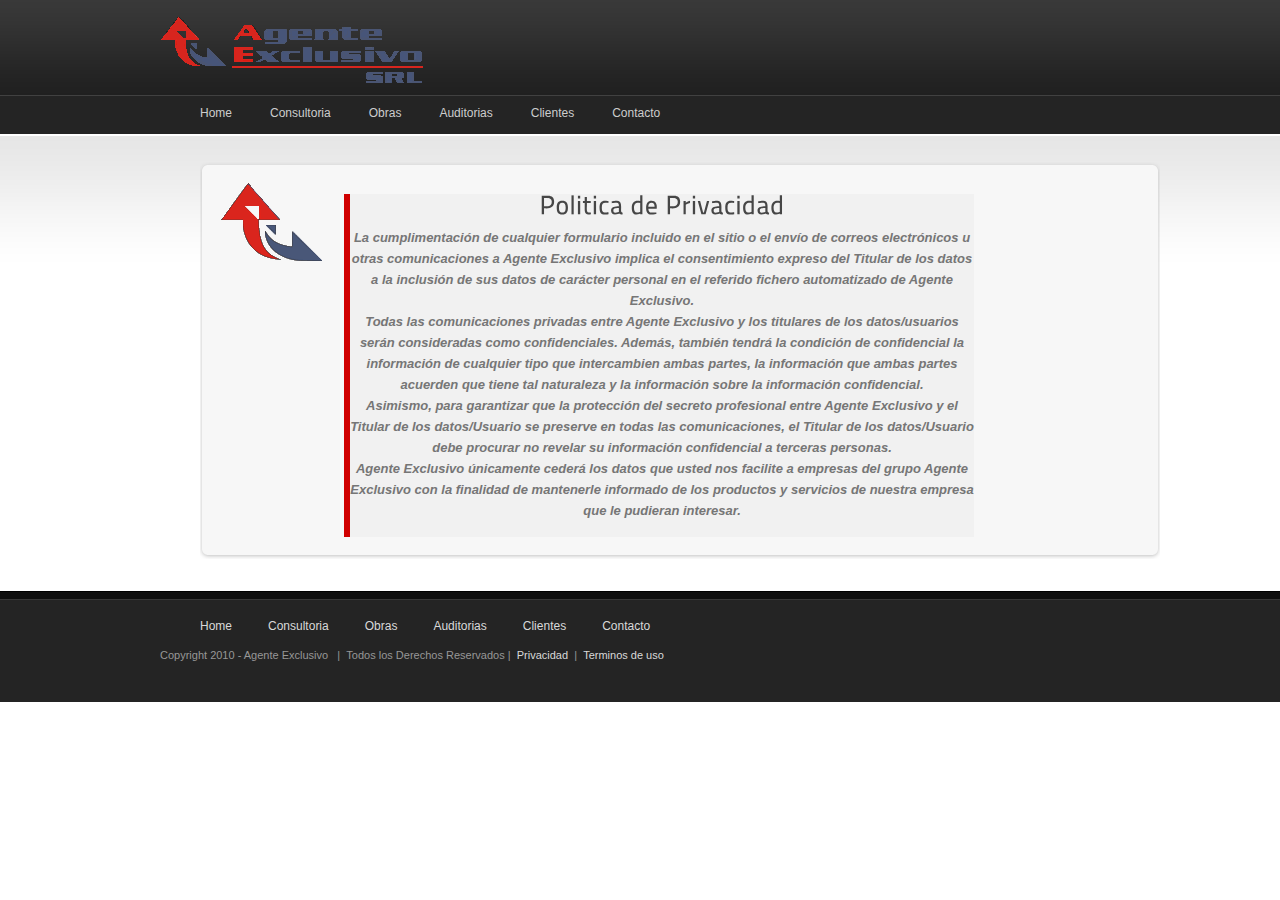
<file: politica.html>
<!DOCTYPE html>
<html xmlns="http://www.w3.org/1999/xhtml">

<meta http-equiv="content-type" content="text/html;charset=utf-8">
<head>
<meta http-equiv="Content-Type" content="text/html; charset=utf-8" />
<link href="css/index.css" type="text/css" rel="stylesheet" />
<!--[if IE 6]>
<link href="css/ie6.css" rel="stylesheet" type="text/css" />

<script type="text/javascript" src="js/dd_belated.js"></script>
<script>DD_belatedPNG.fix('#logo a img, .social ul li a img, .blog-info img .services-list img');</script>  
<script>DD_belatedPNG.fix('.services-list img, .slide-desc img');</script>  
<![endif]-->
<script type="text/javascript" src="js/jquery-1.3.2.min.js"></script>
<script type="text/javascript" src="js/cufon-yui.js"></script>
<script type="text/javascript" src="js/jqueryslidemenu.js"></script>
<script type="text/javascript" src="js/slimbox2.js"></script>
<script type="text/javascript" src="js/TitilliumMaps26L_500.font.js"></script>
<script type="text/javascript">
	Cufon.replace('h1, h2, h3, h4, h5, h6, .box-list li a', { fontFamily: 'TitilliumMaps26L', hover:true }); 
</script>
<meta name="description" content="Sitio oficial de Agente Exclusivo , Lider en el Mercado del Petroleo Argentino downstream - Upstream , Consultorias , Auditorias , Obras y Adecuaciones.">
<meta name="keywords" content="auditorías de seguridad técnicas y ambientales, consultorias, control de calidad, downstream, upstream, hidrocarburos, petroleo, refinerias, ingeniería ambiental,ingeniería industrial, higiene y  seguridad, asesoramiento,inspecciones, obras, adecuaciones, ensayos de hermeticidad, servicios mecánicos, protecciones contra incendios, fabricaciones,reparaciones">
<meta name="rating" content="general">
<meta name="revisit-after" content="60 days">
<meta name="title" content="Agente Exclusivo - ">
<meta name="language" content="es">
<meta name="robot" content="index, all">
<title>Politica de Privacidad</title>
</head>
<body>
<div id="top">
    <div class="header-wrapper">
    	<div class="top-wrap">
            <div id="logo"><a href="homepage.html"><img src="images/logo.png" alt="" /></a></div>
            
            </div>
    	<div id="myslidemenu" class="jqueryslidemenu">
            <ul class="primary-menu">
              <li><a href="index.html">Home</a></li>
                <li><a href="consultoria.html">Consultoria</a></li> 
                <li><a href="obras.html">Obras</a> </li>
                <li><a href="auditorias.html">Auditorias</a></li>
                <li><a href="clientes.html">Clientes</a> </li>
                <li><a href="contacto.html">Contacto</a> </li>
                    </ul>
               
        </div>
        
        <form action="#" method="post">
            <fieldset class="search-fieldset">
          </fieldset>
        </form>   
    </div>
</div>  
<div id="content">
    <div id="content-wrapper">
    
        <ul class="work-list">
            <li>
                <div class="wl-top"></div>
                <div class="wl-middle"></a>
                  <strong><img src="images/Ico2.gif" alt="" align="right" class="work-img" /></strong>
                  <div class="work-desc">
                    <blockquote>
                      <h3 align="center"><strong>Politica de Privacidad</strong></h3>
                          <p align="center">La cumplimentación de cualquier formulario incluido en el sitio o el envío de correos electrónicos u otras comunicaciones a Agente Exclusivo implica el consentimiento expreso del Titular de los datos a la inclusión de sus datos de carácter personal en el referido fichero automatizado de Agente Exclusivo.<br />
                            Todas las comunicaciones privadas entre Agente Exclusivo y los titulares de los datos/usuarios serán consideradas como confidenciales. Además, también tendrá la condición de confidencial la información de cualquier tipo que intercambien ambas partes, la información que ambas partes acuerden que tiene tal naturaleza y la información sobre la información confidencial.<br />
                            Asimismo, para garantizar que la protección del secreto profesional entre Agente Exclusivo y el Titular de los datos/Usuario se preserve en todas las comunicaciones, el Titular de los datos/Usuario debe procurar no revelar su información confidencial a terceras personas.<br />
                            Agente Exclusivo únicamente cederá los datos que usted nos facilite a empresas del grupo Agente Exclusivo con la finalidad de mantenerle informado de los productos y servicios de nuestra empresa que le pudieran interesar.<br />
                          </p>
                    </blockquote>
</div>    
              </div>
              <div class="wl-bottom"></div>  
            </li>    
      </ul>

  </div>
</div>
<div id="footer">
	<div id="footer-wrapper">
           <div align="center">
             <ul class="footer-menu">
               <li><a href="index.html">Home</a></li>
               <li><a href="consultoria.html">Consultoria</a></li>
               <li><a href="obras.html">Obras</a> </li>
               <li><a href="auditorias.html">Auditorias</a></li>
               <li><a href="clientes.html">Clientes</a> </li>
               <li><a href="contacto.html">Contacto</a> </li>
             </ul>
           </div>
      <div class="social"></div>
        
      <div class="simple-clear"></div>        
        <p class="copyright">Copyright 2010 - Agente Exclusivo &nbsp;&nbsp;|&nbsp;&nbsp;Todos los Derechos Reservados&nbsp;|&nbsp;&nbsp;<a href="#">Privacidad</a>&nbsp;&nbsp;|&nbsp;&nbsp;<a href="#">Terminos de uso</a></p>        
  </div>
</div>


</body>


<meta http-equiv="content-type" content="text/html;charset=utf-8">
</html>
</file>
<file: css/index.css>
@import url("reset.css");
@import url("typography.css");
@import url("main_styles.css");
@import url("slimbox/slimbox2.css");

/* these are the available themes: uncomment the css for the theme you want to activate */


@import url("red/styles.css");
/*
@import url("blue/styles.css");
@import url("orange/styles.css");
@import url("green/styles.css");
*/
</file>
